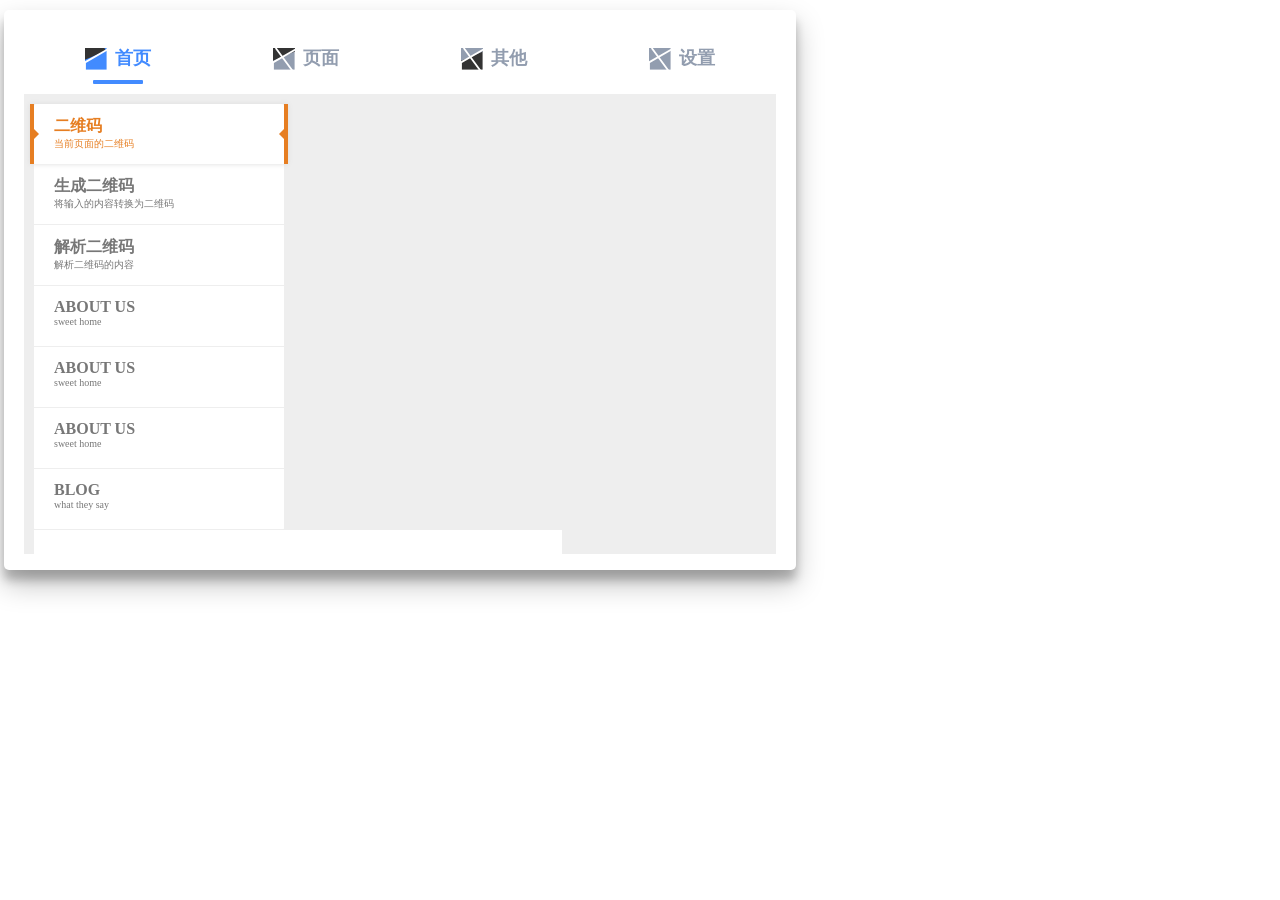
<file: html/popup.html>
<!DOCTYPE html>
<html lang="zh-CN" xmlns:me="http://www.w3.org/1999/xhtml">
<head>
    <meta charset="UTF-8">
    <title>Title</title>

    <link href='../css/popup.css' rel='stylesheet' />
    <link href='../lib/tabh.css' rel='stylesheet' />
    <link href='../lib/tabv.css' rel='stylesheet' />

    <script type="text/javascript" src="../lib/jquery-3.2.1.min.js"></script>

    <script type="text/javascript" src="../lib/qrcode.min.js"></script>
    <script type="text/javascript" src="../lib/llqrcode.js"></script>
    <script type="text/javascript" src="../lib/tabv.js"></script>

    <script type="text/javascript" src="../js/popup.js"></script>
</head>
<body>

<div class="tabh">
    <input type="radio" id="tab1" name="tab-control" checked>
    <input type="radio" id="tab2" name="tab-control">
    <input type="radio" id="tab3" name="tab-control">
    <input type="radio" id="tab4" name="tab-control">
    <ul class="tabh-ul">
        <li title="首页"><label for="tab1" role="button">

            <svg viewBox="0 0 24 24">
                <rect width='24' height='24' />
                <g transform='rotate(67.5)'>
                    <rect y="-20" width='12' height='50' fill='#333' />
                </g>
                <path d='M3 66L0 50L0 16L28 0L56 16L56 50L28 66L28 100' fill='none' stroke='#fff'
                      stroke-width='2' />
            </svg>

            <br><span>首页</span></label></li>
        <li title="页面" id="page"><label for="tab2" role="button">
            <svg viewBox="0 0 24 24">
                <rect width='24' height='24' />
                <g transform='rotate(67.5)'>
                    <rect y="-25" width='13' height='50' fill='#333' />
                </g>
                <path d='M3 66L0 50L0 16L28 0L56 16L56 50L28 66L28 100' fill='none' stroke='#fff'
                      stroke-width='2' />

                <path d='M3 0L28 34L0 50L0 84L28 100L56 84L56 50L28 34' fill='none' stroke='#fff'
                      stroke-width='2' />
            </svg>
            <br><span>页面</span></label></li>
        <li title="其他"><label for="tab3" role="button">
            <svg viewBox="0 0 24 24">
                <rect width='24' height='24' fill="#333" />
                <g transform='rotate(67.5)'>
                    <rect y="-25" width='13' height='50' />
                </g>
                <path d='M3 66L0 50L0 16L28 0L56 16L56 50L28 66L28 100' fill='none' stroke='#fff'
                      stroke-width='2' />

                <path d='M3 0L28 34L0 50L0 84L28 100L56 84L56 50L28 34' fill='none' stroke='#fff'
                      stroke-width='2' />
            </svg>
            <br><span>其他</span></label></li>
        <li title="设置" id="setting"><label for="tab4" role="button">
            <svg viewBox="0 0 24 24">
                <rect width='24' height='24' />
                <path d='M3 66L0 50L0 16L28 0L56 16L56 50L28 66L28 100' fill='none' stroke='#fff'
                      stroke-width='2' />
                <path d='M3 0L28 34L0 50L0 84L28 100L56 84L56 50L28 34' fill='none' stroke='#fff'
                      stroke-width='2' />
            </svg>
            <br><span>设置</span></label></li>
    </ul>

    <div class="slider">
        <div class="indicator"></div>
    </div>
    <div class="content">
        <section class="me-section" me:section="tab1">
            <div class="container">
                <nav class="left-menu">
                    <ul class="mcd-menu">
                        <li><a href="###" me:fun="qrCode" class="mcd-a active"> <i class="fa fa-home"></i> <strong>二维码</strong>
                            <small>当前页面的二维码</small>
                        </a></li>

                        <li><a href="###" me:fun="replaceHtml" me:param="#s1m2tpl" class="mcd-a"> <i class="fa fa-edit"></i> <strong>生成二维码</strong>
                            <small>将输入的内容转换为二维码</small>
                        </a></li>

                        <li><a href="###" me:fun="replaceHtml" me:param="#s1m3tpl" class="mcd-a"> <i class="fa fa-edit"></i> <strong>解析二维码</strong>
                            <small>解析二维码的内容</small>
                        </a></li>

                        <li><a href="###" class="mcd-a"> <i class="fa fa-edit"></i> <strong>About us</strong>
                            <small>sweet home</small>
                        </a></li>

                        <li><a href="###" class="mcd-a"> <i class="fa fa-edit"></i> <strong>About us</strong>
                            <small>sweet home</small>
                        </a></li>

                        <li><a href="###" class="mcd-a"> <i class="fa fa-edit"></i> <strong>About us</strong>
                            <small>sweet home</small>
                        </a></li>

                        <li><a href="###" class="mcd-a"> <i class="fa fa-comments-o"></i> <strong>Blog</strong>
                            <small>what they say</small>
                        </a>
                            <!--<ul>-->
                                <!--<li><a href="###" class="mcd-a"><i class="fa fa-globe"></i>Mission</a></li>-->
                                <!--<li><a href="###" class="mcd-a"><i class="fa fa-group"></i>Our Team</a>-->
                                    <!--<ul>-->
                                        <!--<li><a href="###" class="mcd-a"><i class="fa fa-female"></i>Leyla Sparks</a></li>-->
                                        <!--<li><a href="###" class="mcd-a"><i class="fa fa-male"></i>Gleb Ismailov</a>-->
                                            <!--<ul>-->
                                                <!--<li><a href="###" class="mcd-a"><i class="fa fa-leaf"></i>About</a></li>-->
                                                <!--<li><a href="###" class="mcd-a"><i class="fa fa-tasks"></i>Skills</a></li>-->
                                            <!--</ul>-->
                                        <!--</li>-->
                                        <!--<li><a href="###" class="mcd-a"><i class="fa fa-female"></i>Viktoria Gibbers</a></li>-->
                                    <!--</ul>-->
                                <!--</li>-->
                                <!--<li><a href="###" class="mcd-a"><i class="fa fa-trophy"></i>Rewards</a></li>-->
                                <!--<li><a href="###" class="mcd-a"><i class="fa fa-certificate"></i>Certificates</a></li>-->
                            <!--</ul>-->
                        </li>

                        <!--<li class="float"><a class="search">-->
                            <!--<input type="text" value="search ...">-->
                            <!--<button><i class="fa fa-search"></i></button>-->
                        <!--</a> <a href="###" class="mcd-a" class="search-mobile"> <i class="fa fa-search"></i> </a></li>-->
                    </ul>
                </nav>

                <div class="right-content" id="tab1-content">
                    
                </div>
            </div>
        </section>
        <section class="me-section" me:section="tab2">
            <a href="../index.html" target="_blank">页面</a>
        </section>
        <section class="me-section" me:section="tab3">
            <h2>Shipping</h2>
            imperdiet doming id quod mazim placerat facer possim assum.
            Lorem ipsum dolor sit amet, consectetuer adipiscing elit, sed diam nonummy nibh euismod tincidunt ut
            laoreet dolore magna aliquam erat volutpat. Ut wisi enim ad minim veniam, quis nostrud exerci tation
            ullamcorper suscipit lobortis nisl ut aliquip ex ea commodo consequat. Duis autem vel eum iriure dolor
            in hendrerit in vulputate velit esse molestie consequat, vel illum dolore eu feugiat nulla facilisis at
            vero eros et accumsan et iusto odio dignissim qui blandit praesent luptatum zzril delenit augue duis
            dolore te feugait nulla facilisi. Nam liber tempor cum soluta nobis eleifend option congue nihil
        </section>
        <section class="t4 me-section" me:section="tab4">
            <a href="options.html" target="_blank">设置</a>
        </section>
    </div>

    <script type="text/template" id="s1m1tpl">
        <div id='s1m1div' style="width: 256px;margin: 10px auto;"/>
        <div id='s1m1desc' style="text-align:center;"/>
    </script>

    <script type="text/template" id="s1m2tpl">
        <div style="height: 40px;line-height: 40px;text-align: center;">
            <input id='s1m2input' style="width:300px;height:20px;"/>
            <button id='s1m2btn'>生成二维码</button>
        </div>
        <div id='s1m2div' style="width: 256px;margin: 0 auto;margin-top: 50px;"/>
    </script>

    <script type="text/template" id="s1m3tpl">
        <div style="height: 40px;line-height: 40px;text-align: center;">
            <input id='s1m3input' type="file" >
            <button id='s1m3btn'>解析二维码</button>
        </div>
        <div id='s1m3div' style="width: 256px;margin: 0 auto;margin-top: 50px;"/>
    </script>
</div>

</body>
</html>
</file>
<file: css/popup.css>
html {
    width: 800px;
}

body {
    width: 800px;
    color: #333;
    font-family: "Raleway";
}

body h1 {
    text-align: center;
    color: #428BFF;
    font-weight: 300;
    padding: 40px 0 20px 0;
    margin: 0;
}

.left-menu{
    display: inline-block;
    vertical-align: top;
    height: 426px;
}

.right-content{
    display: inline-block;
    vertical-align: top;
    height: 426px;
    width: 528px;
    background-color: #FFF;
    overflow: scroll;
}

button {
    background: #D0EEFF;
    border: 1px solid #99D3F5;
    border-radius: 4px;
    padding: 4px 12px;
    overflow: hidden;
    color: #1E88C7;
    text-indent: 0;
    line-height: 20px;
}

button:hover {
    background: #AADFFD;
    border-color: #78C3F3;
    color: #004974;
}
</file>
<file: lib/tabh.css>
.tabh {
    left: 49%;
    -webkit-transform: translateX(-50%);
    transform: translateX(-50%);
    position: relative;
    background: white;
    padding: 20px 20px 40px;
    margin-top: 10px;
    width: 94%;
    box-shadow: 0 14px 28px rgba(0, 0, 0, 0.25), 0 10px 10px rgba(0, 0, 0, 0.22);
    border-radius: 5px;
    height: 500px;
}

.tabh input[name="tab-control"] {
    display: none;
}

.tabh .content section h2, .tabh .tabh-ul li label {
    font-family: "Montserrat";
    font-weight: bold;
    font-size: 18px;
    color: #428BFF;
}

.tabh .tabh-ul {
    list-style-type: none;
    padding-left: 0;
    display: -webkit-box;
    display: -webkit-flex;
    display: -ms-flexbox;
    display: flex;
    -webkit-box-orient: horizontal;
    -webkit-box-direction: normal;
    -webkit-flex-direction: row;
    -ms-flex-direction: row;
    flex-direction: row;
    margin-bottom: 10px;
    -webkit-box-pack: justify;
    -webkit-justify-content: space-between;
    -ms-flex-pack: justify;
    justify-content: space-between;
    -webkit-box-align: end;
    -webkit-align-items: flex-end;
    -ms-flex-align: end;
    align-items: flex-end;
    -webkit-flex-wrap: wrap;
    -ms-flex-wrap: wrap;
    flex-wrap: wrap;
}

.tabh .tabh-ul li {
    box-sizing: border-box;
    -webkit-box-flex: 1;
    -webkit-flex: 1;
    -ms-flex: 1;
    flex: 1;
    width: 25%;
    padding: 0 10px;
    text-align: center;
    outline: none;
}

.tabh .tabh-ul li label {
    -webkit-transition: all 0.3s ease-in-out;
    transition: all 0.3s ease-in-out;
    color: #929daf;
    padding: 5px auto;
    overflow: hidden;
    text-overflow: ellipsis;
    display: block;
    cursor: pointer;
    -webkit-transition: all 0.2s ease-in-out;
    transition: all 0.2s ease-in-out;
    white-space: nowrap;
    -webkit-touch-callout: none;
    -webkit-user-select: none;
    -moz-user-select: none;
    -ms-user-select: none;
    user-select: none;
}

.tabh .tabh-ul li label br {
    display: none;
}

.tabh .tabh-ul li label svg {
    fill: #929daf;
    height: 1.2em;
    vertical-align: bottom;
    margin-right: 0.2em;
    -webkit-transition: all 0.2s ease-in-out;
    transition: all 0.2s ease-in-out;
}

.tabh .tabh-ul li label:hover, .tabh .tabh-ul li label:focus, .tabh .tabh-ul li label:active {
    outline: 0;
    color: #bec5cf;
}

.tabh .tabh-ul li label:hover svg, .tabh .tabh-ul li label:focus svg, .tabh .tabh-ul li label:active svg {
    fill: #bec5cf;
}

.tabh .slider {
    position: relative;
    width: 25%;
    -webkit-transition: all 0.33s cubic-bezier(0.38, 0.8, 0.32, 1.07);
    transition: all 0.33s cubic-bezier(0.38, 0.8, 0.32, 1.07);
}

.tabh .slider .indicator {
    position: relative;
    width: 50px;
    max-width: 100%;
    margin: 0 auto;
    height: 4px;
    background: #428BFF;
    border-radius: 1px;
}

.tabh .content {
    margin-top: 10px;
    overflow: hidden;
    height: 460px;
}

.tabh .content section {
    display: none;
    -webkit-animation-name: content;
    animation-name: content;
    -webkit-animation-direction: normal;
    animation-direction: normal;
    -webkit-animation-duration: 0.3s;
    animation-duration: 0.3s;
    -webkit-animation-timing-function: ease-in-out;
    animation-timing-function: ease-in-out;
    -webkit-animation-iteration-count: 1;
    animation-iteration-count: 1;
    /*line-height: 1.4;*/
    padding: 10px;
    background-color: #eee;
    overflow: hidden;
}

.tabh .content section h2 {
    color: #428BFF;
    display: none;
}

.tabh .content section h2::after {
    content: "";
    position: relative;
    display: block;
    width: 30px;
    height: 3px;
    background: #428BFF;
    margin-top: 5px;
    left: 1px;
}

.tabh input[name="tab-control"]:nth-of-type(1):checked ~ ul > li:nth-child(1) > label {
    cursor: default;
    color: #428BFF;
}

.tabh input[name="tab-control"]:nth-of-type(1):checked ~ ul > li:nth-child(1) > label svg {
    fill: #428BFF;
}

@media (max-width: 600px) {
    .tabh input[name="tab-control"]:nth-of-type(1):checked ~ ul > li:nth-child(1) > label {
        background: rgba(0, 0, 0, 0.08);
    }
}

.tabh input[name="tab-control"]:nth-of-type(1):checked ~ .slider {
    -webkit-transform: translateX(0%);
    transform: translateX(0%);
}

.tabh input[name="tab-control"]:nth-of-type(1):checked ~ .content > section:nth-child(1) {
    display: block;
}

.tabh input[name="tab-control"]:nth-of-type(2):checked ~ ul > li:nth-child(2) > label {
    cursor: default;
    color: #428BFF;
}

.tabh input[name="tab-control"]:nth-of-type(2):checked ~ ul > li:nth-child(2) > label svg {
    fill: #428BFF;
}

@media (max-width: 600px) {
    .tabh input[name="tab-control"]:nth-of-type(2):checked ~ ul > li:nth-child(2) > label {
        background: rgba(0, 0, 0, 0.08);
    }
}

.tabh input[name="tab-control"]:nth-of-type(2):checked ~ .slider {
    -webkit-transform: translateX(100%);
    transform: translateX(100%);
}

.tabh input[name="tab-control"]:nth-of-type(2):checked ~ .content > section:nth-child(2) {
    display: block;
}

.tabh input[name="tab-control"]:nth-of-type(3):checked ~ ul > li:nth-child(3) > label {
    cursor: default;
    color: #428BFF;
}

.tabh input[name="tab-control"]:nth-of-type(3):checked ~ ul > li:nth-child(3) > label svg {
    fill: #428BFF;
}

@media (max-width: 600px) {
    .tabh input[name="tab-control"]:nth-of-type(3):checked ~ ul > li:nth-child(3) > label {
        background: rgba(0, 0, 0, 0.08);
    }
}

.tabh input[name="tab-control"]:nth-of-type(3):checked ~ .slider {
    -webkit-transform: translateX(200%);
    transform: translateX(200%);
}

.tabh input[name="tab-control"]:nth-of-type(3):checked ~ .content > section:nth-child(3) {
    display: block;
}

.tabh input[name="tab-control"]:nth-of-type(4):checked ~ ul > li:nth-child(4) > label {
    cursor: default;
    color: #428BFF;
}

.tabh input[name="tab-control"]:nth-of-type(4):checked ~ ul > li:nth-child(4) > label svg {
    fill: #428BFF;
}

@media (max-width: 600px) {
    .tabh input[name="tab-control"]:nth-of-type(4):checked ~ ul > li:nth-child(4) > label {
        background: rgba(0, 0, 0, 0.08);
    }
}

.tabh input[name="tab-control"]:nth-of-type(4):checked ~ .slider {
    -webkit-transform: translateX(300%);
    transform: translateX(300%);
}

.tabh input[name="tab-control"]:nth-of-type(4):checked ~ .content > section:nth-child(4) {
    display: block;
}

@-webkit-keyframes content {
    from {
        opacity: 0;
        -webkit-transform: translateY(5%);
        transform: translateY(5%);
    }
    to {
        opacity: 1;
        -webkit-transform: translateY(0%);
        transform: translateY(0%);
    }
}

@keyframes content {
    from {
        opacity: 0;
        -webkit-transform: translateY(5%);
        transform: translateY(5%);
    }
    to {
        opacity: 1;
        -webkit-transform: translateY(0%);
        transform: translateY(0%);
    }
}

@media (max-width: 600px) {
    .tabh .tabh-ul li label {
        padding: 5px;
        border-radius: 5px;
    }

    .tabh .tabh-ul li label span {
        display: none;
    }

    .tabh .slider {
        display: none;
    }

    .tabh .content {
        margin-top: 20px;
    }

    .tabs .content section h2 {
        display: block;
    }
}
</file>
<file: lib/tabv.css>
.clearfix:before,
.clearfix:after {
    content: " ";
    display: table;
}

.clearfix:after {
    clear: both;
}

.clearfix {
    *zoom: 1;
}

.container {
    position: relative;
    /*margin: 0px auto;*/
    /*padding: 50px 0;*/
    clear: both;
}

/*@media only screen and (min-width: 1200px) {*/
    /*.container {*/
        /*width: 1210px;*/
    /*}*/
/*}*/

/*@media only screen and (min-width: 960px) and (max-width: 1199px) {*/
    /*.container {*/
        /*width: 1030px;*/
    /*}*/
/*}*/

/*@media only screen and (min-width: 768px) and (max-width: 959px) {*/
    /*.container {*/
        /*width: 682px;*/
    /*}*/
/*}*/

/*@media only screen and (min-width: 480px) and (max-width: 767px) {*/
    /*.container {*/
        /*width: 428px;*/
        /*margin: 0 auto;*/
    /*}*/
/*}*/

/*@media only screen and (max-width: 479px) {*/
    /*.container {*/
        /*width: 320px;*/
        /*margin: 0 auto;*/
    /*}*/
/*}*/

.mcd-menu {
    list-style: none;
    padding: 0;
    margin: 0;
    background: #FFF;
    /*height: 100px;*/
    height: 426px;
    border-radius: 2px;
    -moz-border-radius: 2px;
    -webkit-border-radius: 2px;

    /* == */
    width: 250px;
    /* == */

    overflow: visible;
}

.mcd-menu li {
    position: relative;
    /*float:left;*/
}

.mcd-menu li a {
    outline: none;
    display: block;
    text-decoration: none;
    padding: 12px 20px;
    color: #777;
    /*text-align: center;
    border-right: 1px solid #E7E7E7;*/

    /* == */
    text-align: left;
    height: 36px;
    position: relative;
    border-bottom: 1px solid #EEE;
    /* == */
}

.mcd-menu li a i {
    /*display: block;
    font-size: 30px;
    margin-bottom: 10px;*/

    /* == */
    float: left;
    font-size: 20px;
    margin: 0 10px 0 0;
    /* == */

}

/* == */
.mcd-menu li a p {
    float: left;
    margin: 0;
}

/* == */

.mcd-menu li a strong {
    display: block;
    text-transform: uppercase;
}

.mcd-menu li a small {
    display: block;
    font-size: 10px;
}

.mcd-menu li a i, .mcd-menu li a strong, .mcd-menu li a small {
    position: relative;

    transition: all 300ms linear;
    -o-transition: all 300ms linear;
    -ms-transition: all 300ms linear;
    -moz-transition: all 300ms linear;
    -webkit-transition: all 300ms linear;
}

.mcd-menu li:hover > a i {
    opacity: 1;
    -webkit-animation: moveFromTop 300ms ease-in-out;
    -moz-animation: moveFromTop 300ms ease-in-out;
    -ms-animation: moveFromTop 300ms ease-in-out;
    -o-animation: moveFromTop 300ms ease-in-out;
    animation: moveFromTop 300ms ease-in-out;
}

.mcd-menu li:hover a strong {
    opacity: 1;
    -webkit-animation: moveFromLeft 300ms ease-in-out;
    -moz-animation: moveFromLeft 300ms ease-in-out;
    -ms-animation: moveFromLeft 300ms ease-in-out;
    -o-animation: moveFromLeft 300ms ease-in-out;
    animation: moveFromLeft 300ms ease-in-out;
}

.mcd-menu li:hover a small {
    opacity: 1;
    -webkit-animation: moveFromRight 300ms ease-in-out;
    -moz-animation: moveFromRight 300ms ease-in-out;
    -ms-animation: moveFromRight 300ms ease-in-out;
    -o-animation: moveFromRight 300ms ease-in-out;
    animation: moveFromRight 300ms ease-in-out;
}

.mcd-menu li:hover > a {
    color: #e67e22;
}

.mcd-menu li a.active {
    position: relative;
    color: #e67e22;
    border: 0;
    /*border-top: 4px solid #e67e22;
    border-bottom: 4px solid #e67e22;
    margin-top: -4px;*/
    box-shadow: 0 0 5px #DDD;
    -moz-box-shadow: 0 0 5px #DDD;
    -webkit-box-shadow: 0 0 5px #DDD;

    /* == */
    border-left: 4px solid #e67e22;
    border-right: 4px solid #e67e22;
    margin: 0 -4px;
    /* == */
}

.mcd-menu li a.active:before {
    content: "";
    position: absolute;
    /*top: 0;
    left: 45%;
    border-top: 5px solid #e67e22;
    border-left: 5px solid transparent;
    border-right: 5px solid transparent;*/

    /* == */
    top: 42%;
    left: 0;
    border-left: 5px solid #e67e22;
    border-top: 5px solid transparent;
    border-bottom: 5px solid transparent;
    /* == */
}

/* == */
.mcd-menu li a.active:after {
    content: "";
    position: absolute;
    top: 42%;
    right: 0;
    border-right: 5px solid #e67e22;
    border-top: 5px solid transparent;
    border-bottom: 5px solid transparent;
}

/* == */

@-webkit-keyframes moveFromTop {
    from {
        opacity: 0;
        -webkit-transform: translateY(200%);
        -moz-transform: translateY(200%);
        -ms-transform: translateY(200%);
        -o-transform: translateY(200%);
        transform: translateY(200%);
    }
    to {
        opacity: 1;
        -webkit-transform: translateY(0%);
        -moz-transform: translateY(0%);
        -ms-transform: translateY(0%);
        -o-transform: translateY(0%);
        transform: translateY(0%);
    }
}

@-webkit-keyframes moveFromLeft {
    from {
        opacity: 0;
        -webkit-transform: translateX(200%);
        -moz-transform: translateX(200%);
        -ms-transform: translateX(200%);
        -o-transform: translateX(200%);
        transform: translateX(200%);
    }
    to {
        opacity: 1;
        -webkit-transform: translateX(0%);
        -moz-transform: translateX(0%);
        -ms-transform: translateX(0%);
        -o-transform: translateX(0%);
        transform: translateX(0%);
    }
}

@-webkit-keyframes moveFromRight {
    from {
        opacity: 0;
        -webkit-transform: translateX(-200%);
        -moz-transform: translateX(-200%);
        -ms-transform: translateX(-200%);
        -o-transform: translateX(-200%);
        transform: translateX(-200%);
    }
    to {
        opacity: 1;
        -webkit-transform: translateX(0%);
        -moz-transform: translateX(0%);
        -ms-transform: translateX(0%);
        -o-transform: translateX(0%);
        transform: translateX(0%);
    }
}

.mcd-menu li ul,
.mcd-menu li ul li ul {
    position: absolute;
    height: auto;
    min-width: 200px;
    padding: 0;
    margin: 0;
    background: #FFF;
    /*border-top: 4px solid #e67e22;*/
    opacity: 0;
    visibility: hidden;
    transition: all 300ms linear;
    -o-transition: all 300ms linear;
    -ms-transition: all 300ms linear;
    -moz-transition: all 300ms linear;
    -webkit-transition: all 300ms linear;
    /*top: 130px;*/
    z-index: 1000;

    /* == */
    left: 280px;
    top: 0px;
    border-left: 4px solid #e67e22;
    /* == */
}

.mcd-menu li ul:before {
    content: "";
    position: absolute;
    /*top: -8px;
    left: 23%;
    border-bottom: 5px solid #e67e22;
    border-left: 5px solid transparent;
    border-right: 5px solid transparent;*/

    /* == */
    top: 25px;
    left: -9px;
    border-right: 5px solid #e67e22;
    border-bottom: 5px solid transparent;
    border-top: 5px solid transparent;
    /* == */
}

.mcd-menu li:hover > ul,
.mcd-menu li ul li:hover > ul {
    display: block;
    opacity: 1;
    visibility: visible;
    /*top: 100px;*/

    /* == */
    left: 250px;
    /* == */
}

/*.mcd-menu li ul li {
  float: none;
}*/
.mcd-menu li ul li a {
    padding: 10px;
    text-align: left;
    border: 0;
    border-bottom: 1px solid #EEE;

    /* == */
    height: auto;
    /* == */
}

.mcd-menu li ul li a i {
    font-size: 16px;
    display: inline-block;
    margin: 0 10px 0 0;
}

.mcd-menu li ul li ul {
    left: 230px;
    top: 0;
    border: 0;
    border-left: 4px solid #e67e22;
}

.mcd-menu li ul li ul:before {
    content: "";
    position: absolute;
    top: 15px;
    /*left: -14px;*/
    /* == */
    left: -9px;
    /* == */
    border-right: 5px solid #e67e22;
    border-bottom: 5px solid transparent;
    border-top: 5px solid transparent;
}

.mcd-menu li ul li:hover > ul {
    top: 0px;
    left: 200px;
}

/*.mcd-menu li.float {
  float: right;
}*/
.mcd-menu li a.search {
    /*padding: 29px 20px 30px 10px;*/
    padding: 10px 10px 15px 10px;
    clear: both;
}

.mcd-menu li a.search i {
    margin: 0;
    display: inline-block;
    font-size: 18px;
}

.mcd-menu li a.search input {
    border: 1px solid #EEE;
    padding: 10px;
    background: #FFF;
    outline: none;
    color: #777;

    /* == */
    width: 170px;
    float: left;
    /* == */
}

.mcd-menu li a.search button {
    border: 1px solid #e67e22;
    /*padding: 10px;*/
    background: #e67e22;
    outline: none;
    color: #FFF;
    margin-left: -4px;

    /* == */
    float: left;
    padding: 10px 10px 11px 10px;
    /* == */
}

.mcd-menu li a.search input:focus {
    border: 1px solid #e67e22;
}

.search-mobile {
    display: none !important;
    background: #e67e22;
    border-left: 1px solid #e67e22;
    border-radius: 0 3px 3px 0;
}

.search-mobile i {
    color: #FFF;
    margin: 0 !important;
}

@media only screen and (min-width: 960px) and (max-width: 1199px) {
    .mcd-menu {
        margin-left: 10px;
    }
}

@media only screen and (min-width: 768px) and (max-width: 959px) {
    .mcd-menu {
        width: 200px;
    }

    .mcd-menu li a {
        height: 30px;
    }

    .mcd-menu li a i {
        font-size: 22px;
    }

    .mcd-menu li a strong {
        font-size: 12px;
    }

    .mcd-menu li a small {
        font-size: 10px;
    }

    .mcd-menu li a.search input {
        width: 120px;
        font-size: 12px;
    }

    .mcd-menu li a.search buton {
        padding: 8px 10px 9px 10px;
    }

    .mcd-menu li > ul {
        min-width: 180px;
    }

    .mcd-menu li:hover > ul {
        min-width: 180px;
        left: 200px;
    }

    .mcd-menu li ul li > ul, .mcd-menu li ul li ul li > ul {
        min-width: 150px;
    }

    .mcd-menu li ul li:hover > ul {
        left: 180px;
        min-width: 150px;
    }

    .mcd-menu li ul li ul li:hover > ul {
        left: 150px;
        min-width: 150px;
    }

    .mcd-menu li ul a {
        font-size: 12px;
    }

    .mcd-menu li ul a i {
        font-size: 14px;
    }
}

@media only screen and (min-width: 480px) and (max-width: 767px) {

    .mcd-menu {
        width: 50px;
    }

    .mcd-menu li a {
        position: relative;
        padding: 12px 16px;
        height: 20px;
    }

    .mcd-menu li a small {
        display: none;
    }

    .mcd-menu li a strong {
        display: none;
    }

    .mcd-menu li a:hover strong, .mcd-menu li a.active strong {
        display: block;
        font-size: 10px;
        padding: 3px 0;
        position: absolute;
        bottom: 0px;
        left: 0;
        background: #e67e22;
        color: #FFF;
        min-width: 100%;
        text-transform: lowercase;
        font-weight: normal;
        text-align: center;
    }

    .mcd-menu li .search {
        display: none;
    }

    .mcd-menu li > ul {
        min-width: 180px;
        left: 70px;
    }

    .mcd-menu li:hover > ul {
        min-width: 180px;
        left: 50px;
    }

    .mcd-menu li ul li > ul, .mcd-menu li ul li ul li > ul {
        min-width: 150px;
    }

    .mcd-menu li ul li:hover > ul {
        left: 180px;
        min-width: 150px;
    }

    .mcd-menu li ul li ul li > ul {
        left: 35px;
        top: 45px;
        border: 0;
        border-top: 4px solid #e67e22;
    }

    .mcd-menu li ul li ul li > ul:before {
        left: 30px;
        top: -9px;
        border: 0;
        border-bottom: 5px solid #e67e22;
        border-left: 5px solid transparent;
        border-right: 5px solid transparent;
    }

    .mcd-menu li ul li ul li:hover > ul {
        left: 30px;
        min-width: 150px;
        top: 35px;
    }

    .mcd-menu li ul a {
        font-size: 12px;
    }

    .mcd-menu li ul a i {
        font-size: 14px;
    }

}

@media only screen and (max-width: 479px) {
    .mcd-menu {
        width: 50px;
    }

    .mcd-menu li a {
        position: relative;
        padding: 12px 16px;
        height: 20px;
    }

    .mcd-menu li a small {
        display: none;
    }

    .mcd-menu li a strong {
        display: none;
    }

    .mcd-menu li a:hover strong, .mcd-menu li a.active strong {
        display: block;
        font-size: 10px;
        padding: 3px 0;
        position: absolute;
        bottom: 0px;
        left: 0;
        background: #e67e22;
        color: #FFF;
        min-width: 100%;
        text-transform: lowercase;
        font-weight: normal;
        text-align: center;
    }

    .mcd-menu li .search {
        display: none;
    }

    .mcd-menu li > ul {
        min-width: 180px;
        left: 70px;
    }

    .mcd-menu li:hover > ul {
        min-width: 180px;
        left: 50px;
    }

    .mcd-menu li ul li > ul, .mcd-menu li ul li ul li > ul {
        min-width: 150px;
    }

    .mcd-menu li ul li:hover > ul {
        left: 180px;
        min-width: 150px;
    }

    .mcd-menu li ul li ul li > ul {
        left: 35px;
        top: 45px;
        border: 0;
        border-top: 4px solid #e67e22;
    }

    .mcd-menu li ul li ul li > ul:before {
        left: 30px;
        top: -9px;
        border: 0;
        border-bottom: 5px solid #e67e22;
        border-left: 5px solid transparent;
        border-right: 5px solid transparent;
    }

    .mcd-menu li ul li ul li:hover > ul {
        left: 30px;
        min-width: 150px;
        top: 35px;
    }

    .mcd-menu li ul a {
        font-size: 12px;
    }

    .mcd-menu li ul a i {
        font-size: 14px;
    }

}
</file>
